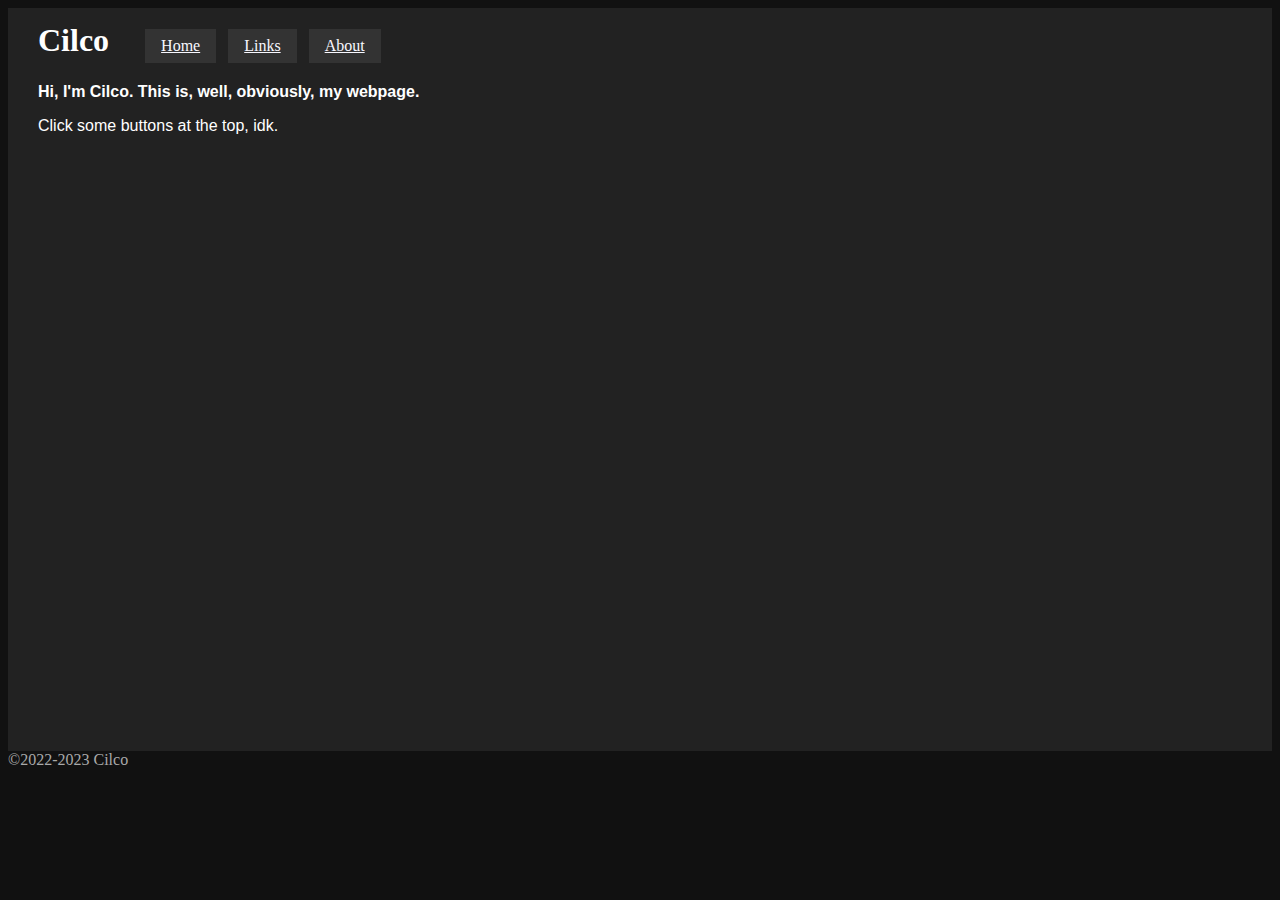
<file: index.html>
<!doctype html>
<html>
	<head>
		<title> Cilco </title>
		<link rel="stylesheet" type="text/css" href="main.css">
	</head>

	<meta name="viewport" content="width=device-width, initial-scale=1, height=device-hight">

	<body>

		<header>
			<nav>
				<h1>Cilco</h1>
				<ul>
					<li><a href="index.html">Home</a></li>
					<li><a href="links.html">Links</a></li>
					<li><a href="about.html">About</a></li>
				</ul>
			</nav>

			<nav>
				<p>
					<b>Hi, I'm Cilco. This is, well, obviously, my webpage.</b>
				<p>
					Click some buttons at the top, idk.
				<p>
				</p>
				<br><br><br><br><br><br><br><br><br><br>
				<br><br><br><br><br><br><br><br><br><br>
				<br><br><br><br><br><br><br><br><br><br>
				<br><br><br>
			</nav>
		</header>



		<footer>©2022-2023 Cilco</footer>

	</body>
</html>
</file>
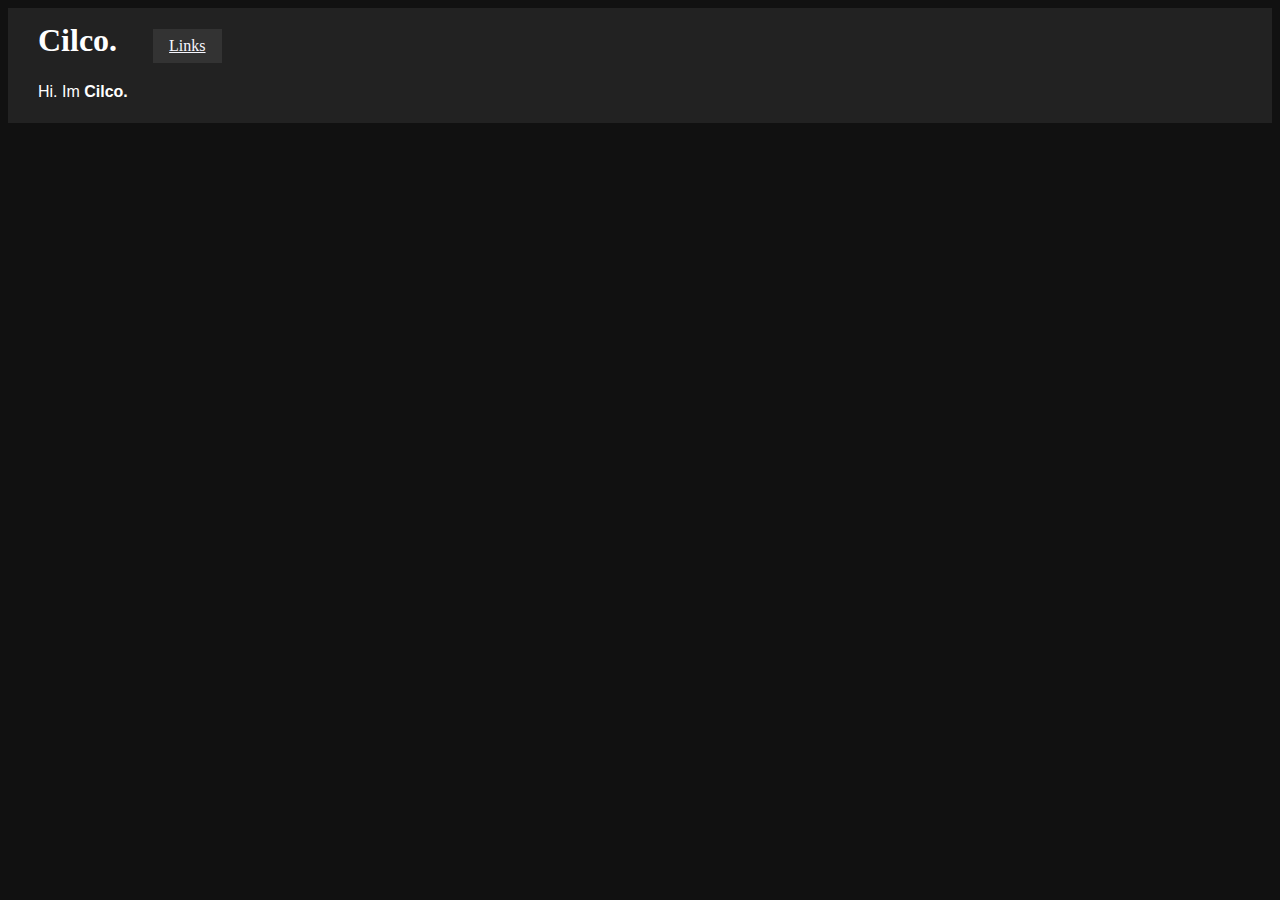
<file: home.html>
<!doctype html>
<html>
	<head>
		<title> Cilco </title>
		<link rel="stylesheet" type="text/css" href="main.css">
	</head>

	<body>

		<header>

			<nav>
		 
		<h1>Cilco.</h1>
		
		<ul>
			<li><a class="CilcoLinks" href="links.html">Links</a></li>
		</ul>
		
		<p> Hi. Im <strong>Cilco.</strong> </p>

			</nav>
		 
		</header>

	</body>

</html>
</file>
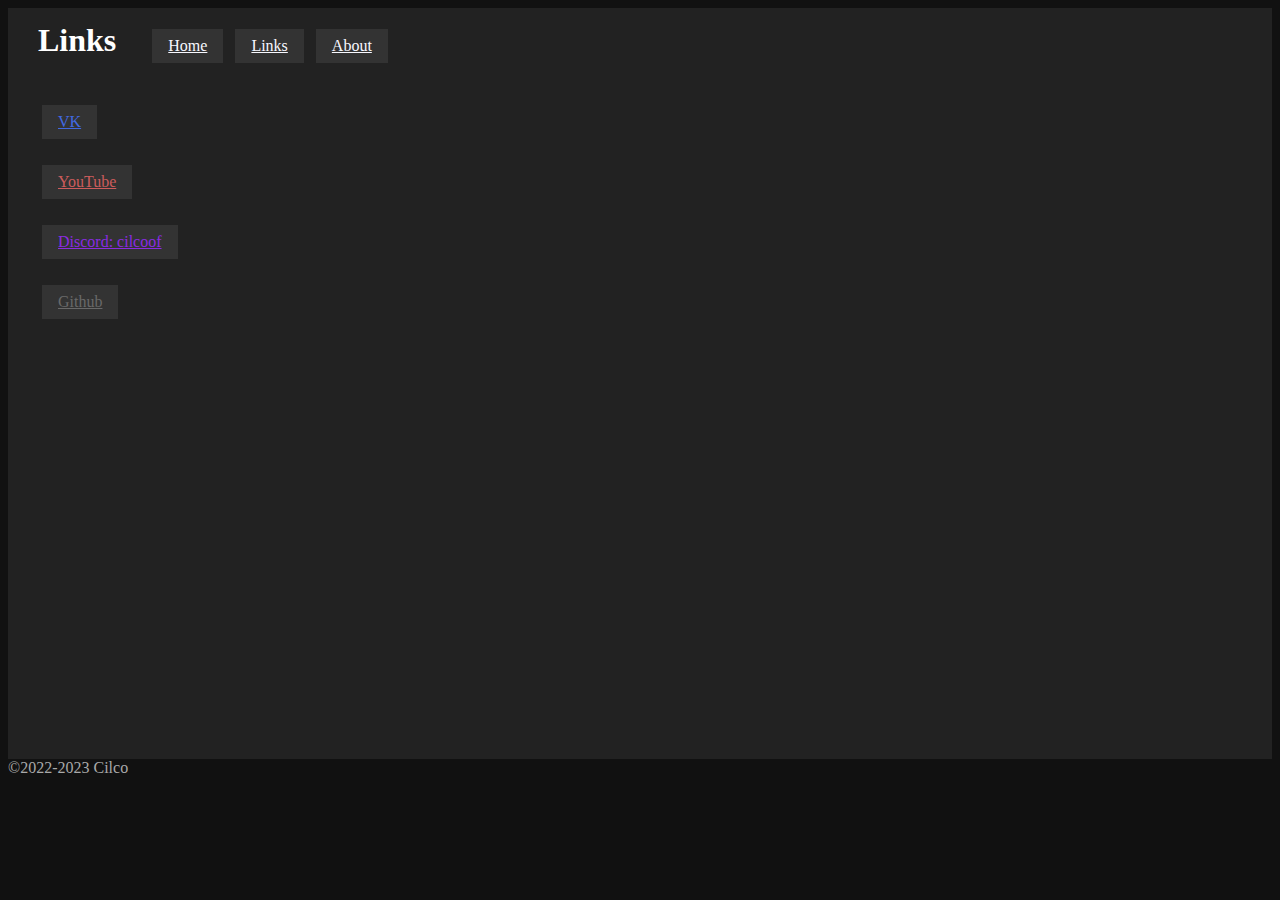
<file: links.html>
<!doctype html>
<html>
	<head>
		<title> Cilco's links </title>
		<link rel="stylesheet" type="text/css" href="main.css">
	</head>
	
	<meta name="viewport" content="width=device-width, initial-scale=1, height=device-hight">

	<body>

		<header>
			<nav>
				<h1>Links</h1>
				<ul>
					<li><a href="index.html">Home</a></li>
					<li><a href="links.html">Links</a></li>
					<li><a href="about.html">About</a></li>
				</ul>
			</nav>

			<nav>
				
				<ul>
			<p>
			</p>
			<li><a class="avk" href="https://vk.com/cilcoof">VK</a></li>
			<br><br> <li><a class="ayut" href="https://www.youtube.com/@cilcoof">YouTube</a></li>
			<br><br> <li><a class="adis" href="links.html">Discord: cilcoof </a></li>
			<br><br> <li><a class="agit" href="https://github.com/cilcoOf/cilcoOf.github.io"> Github </a></li>
			<p>
			</p>

		</ul>

			</nav>

			<nav>
				<br><br><br><br><br><br><br><br><br><br>
				<br><br><br><br><br><br><br><br><br><br><br><br>

			</nav>
		</header>



		<footer>©2022-2023 Cilco</footer>

	</body>
</html>
</file>
<file: main.css>
body {
	margin: 1;
	background: #111;
}


header {
	background:#222 ;
	color: white;
	margin: 1;
	padding: 14px 30px 6px;
}

header h1 {
	margin: 1;
	display: inline;
}

nav ul {
	margin: 1;
	display: inline;
	padding: 28px;
}

nav ul li {
	background: #333;
	display: inline-block;
	list-style-type: none;
	padding: 8px 16px;
	margin: 4px;
}

nav ul li a {
	color: ghostwhite;
}

nav p {
	margin: 1;
	padding: 0;
	font-family: arial;
}

footer {
	color: darkgray;
}

.avk {
	color: royalblue;
}

.ayut {
	color: indianred;
}

.adis {
	color: blueviolet;
}

.agit {
	color: dimgrey;
}
</file>
